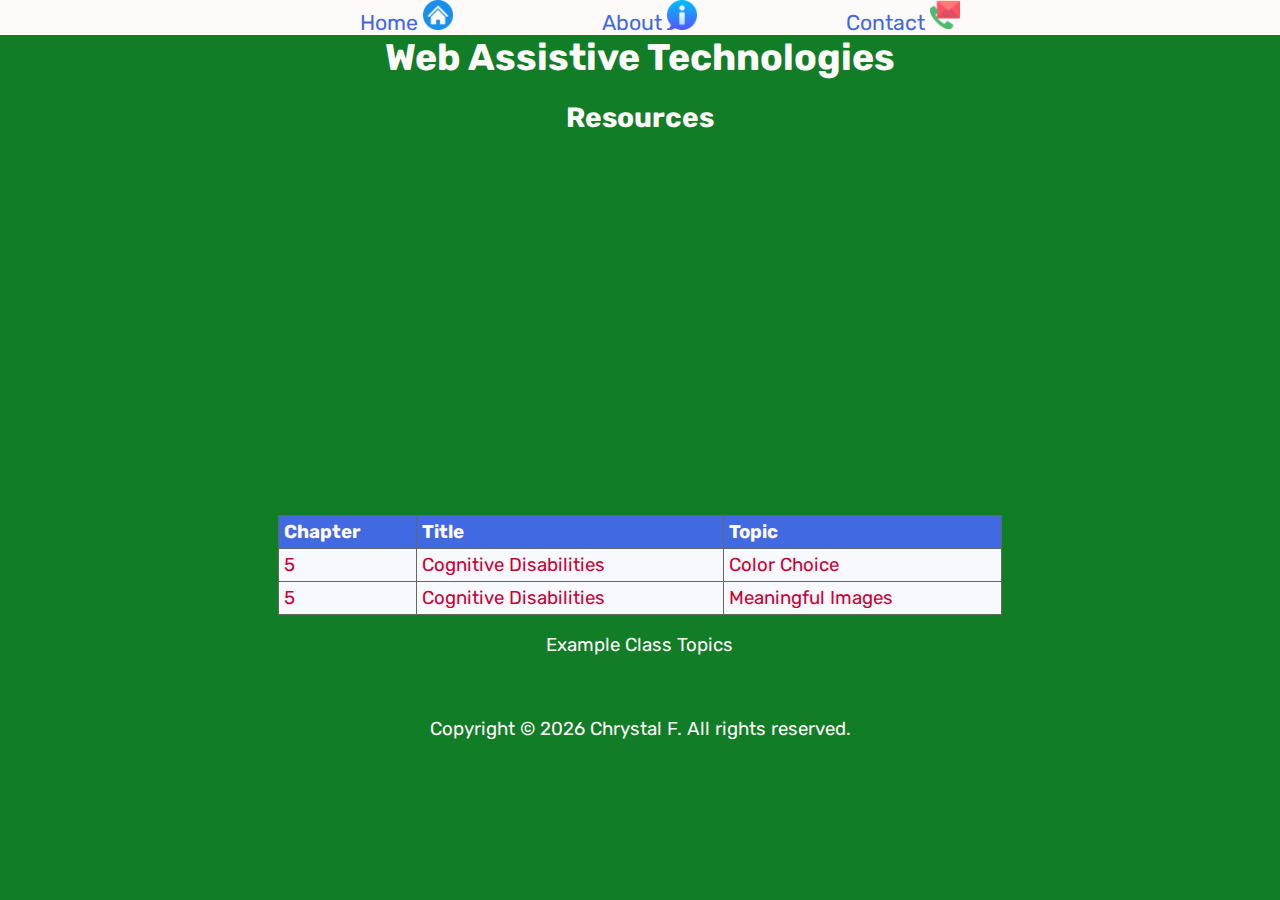
<file: index.html>
<!DOCTYPE html>
<html lang="en">
<head>
<meta charset="utf-8">
<meta name="viewport" content="width=device-width, initial-scale=1.0">
<link rel="stylesheet" href="./css/style.css">
<link rel="preconnect" href="https://fonts.googleapis.com">
<link rel="preconnect" href="https://fonts.gstatic.com" crossorigin>
<link href="https://fonts.googleapis.com/css2?family=Rubik:wght@300&display=swap" rel="stylesheet">
<title>Home</title>
</head>
<body>
<header>
 <nav>
 <ul>
  <li><a href="index.html">Home <img src="images/home-icon.png" class="image2" alt="Home navigation icon showing house in circle"></a></li>  
  <li><a href="about.html">About <img src="images/about-icon.png" class="image2" alt="About navigation icon showing letter i for information in speech balloon"></a></li>   
  <li><a href="contact.html">Contact <img src="images/contact-icon.png" class="image2" alt="Contact navigation showing phone and envelope"></a></li>
 </ul>
</nav>
</header>
<main>
<h1>Web Assistive Technologies</h1><br>
<h2>Resources</h2><br><br>
<div class="content"><iframe width="560" height="315" src="https://www.youtube.com/embed/4xv2iWE6rBY" title="YouTube video player" allowfullscreen></iframe></div><br>
<table>
    <tr>
        <th scope="col" class="bold">Chapter</th>
        <th scope="col" class="bold">Title</th>
        <th scope="col" class="bold">Topic</th>       
    </tr>
    <tr>
        <th scope="row" class="bgcolor">5</th>
        <td class="bgcolor">Cognitive Disabilities</td>
        <td class="bgcolor">Color Choice</td>        
    </tr>
    <tr>
        <th scope="row" class="bgcolor">5</th>
        <td class="bgcolor">Cognitive Disabilities</td>
        <td class="bgcolor">Meaningful Images</td>
    </tr>
</table>
<table summary="A list displaying example class topics, showing textbook chapter numbers with their titles and topics" class="center"><caption>Example Class Topics</caption>
</table><br>
<script src="js/updateYear.js"></script><br>
<footer></footer>
</main>
</body>
</html>
</file>
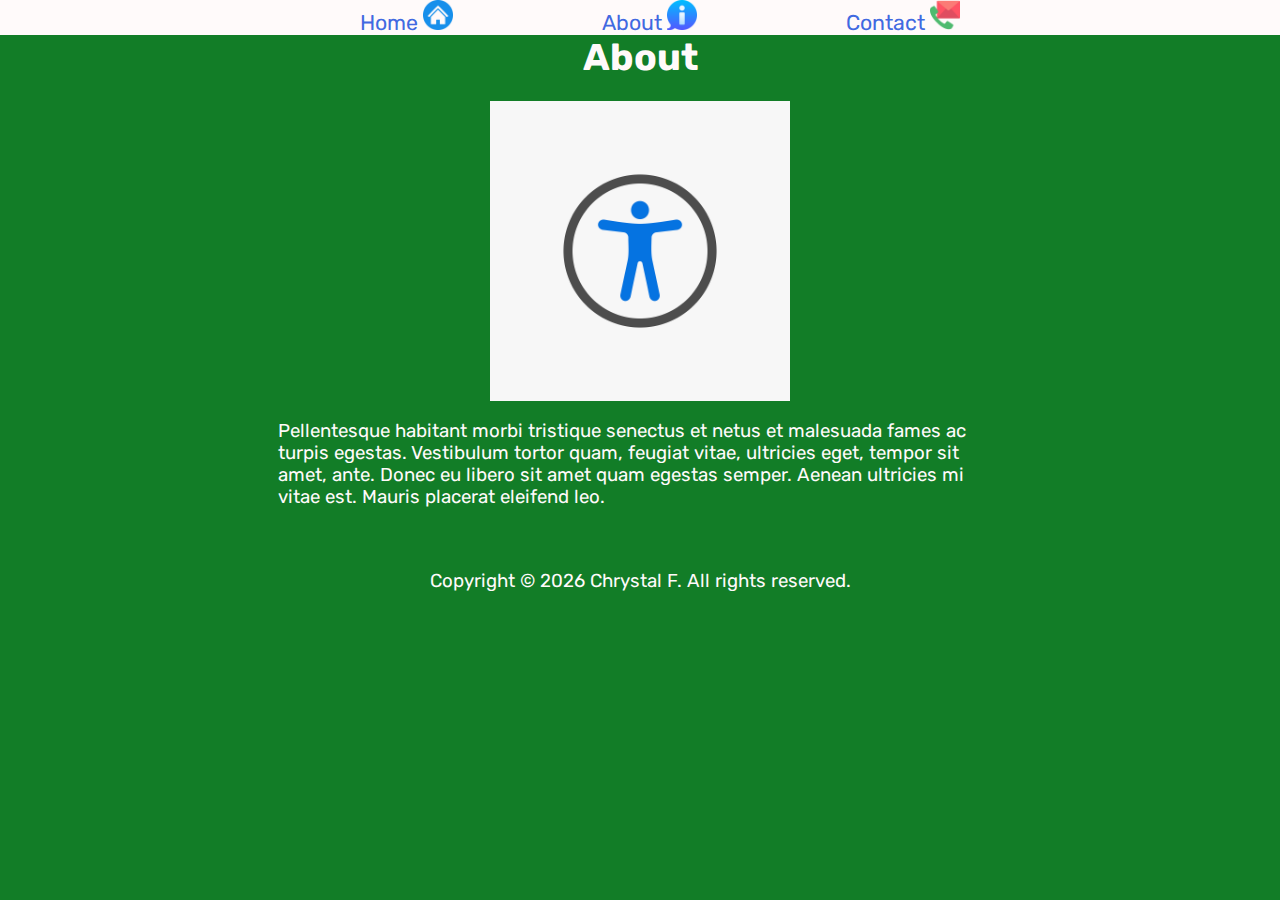
<file: about.html>
<!DOCTYPE html>
<html lang="en">
<head>
<meta charset="utf-8">
<meta name="viewport" content="width=device-width, initial-scale=1.0">
<link rel="stylesheet" href="./css/style.css">
<link rel="preconnect" href="https://fonts.googleapis.com">
<link rel="preconnect" href="https://fonts.gstatic.com" crossorigin>
<link href="https://fonts.googleapis.com/css2?family=Rubik:wght@300&display=swap" rel="stylesheet">
<title>About</title>
</head>
<body>
<header>
 <nav>
 <ul>
  <li><a href="index.html">Home <img src="images/home-icon.png" class="image2" alt="Home navigation icon showing house in circle"></a></li>  
  <li><a href="about.html">About <img src="images/about-icon.png" class="image2" alt="About navigaton icon showing letter i for information in speech balloon"></a></li>   
  <li><a href="contact.html">Contact <img src="images/contact-icon.png" class="image2" alt="Contact navigation icon showing phone and envelope"></a></li>
 </ul>
</nav>
</header>
<main>
<h1>About</h1><br>
<img src="images/universal-access.png" class="image1" alt="Universal access human image">
<div class="content"><p>
        Pellentesque habitant morbi tristique senectus et netus et malesuada fames ac turpis egestas. 
    Vestibulum tortor quam, feugiat vitae, ultricies eget, tempor sit amet, ante. 
    Donec eu libero sit amet quam egestas semper. 
    Aenean ultricies mi vitae est. Mauris placerat eleifend leo.
<br>
</p></div><br>
<script src="js/updateYear.js"></script><br>
<footer></footer>
</main>
</body>
</html>
</file>
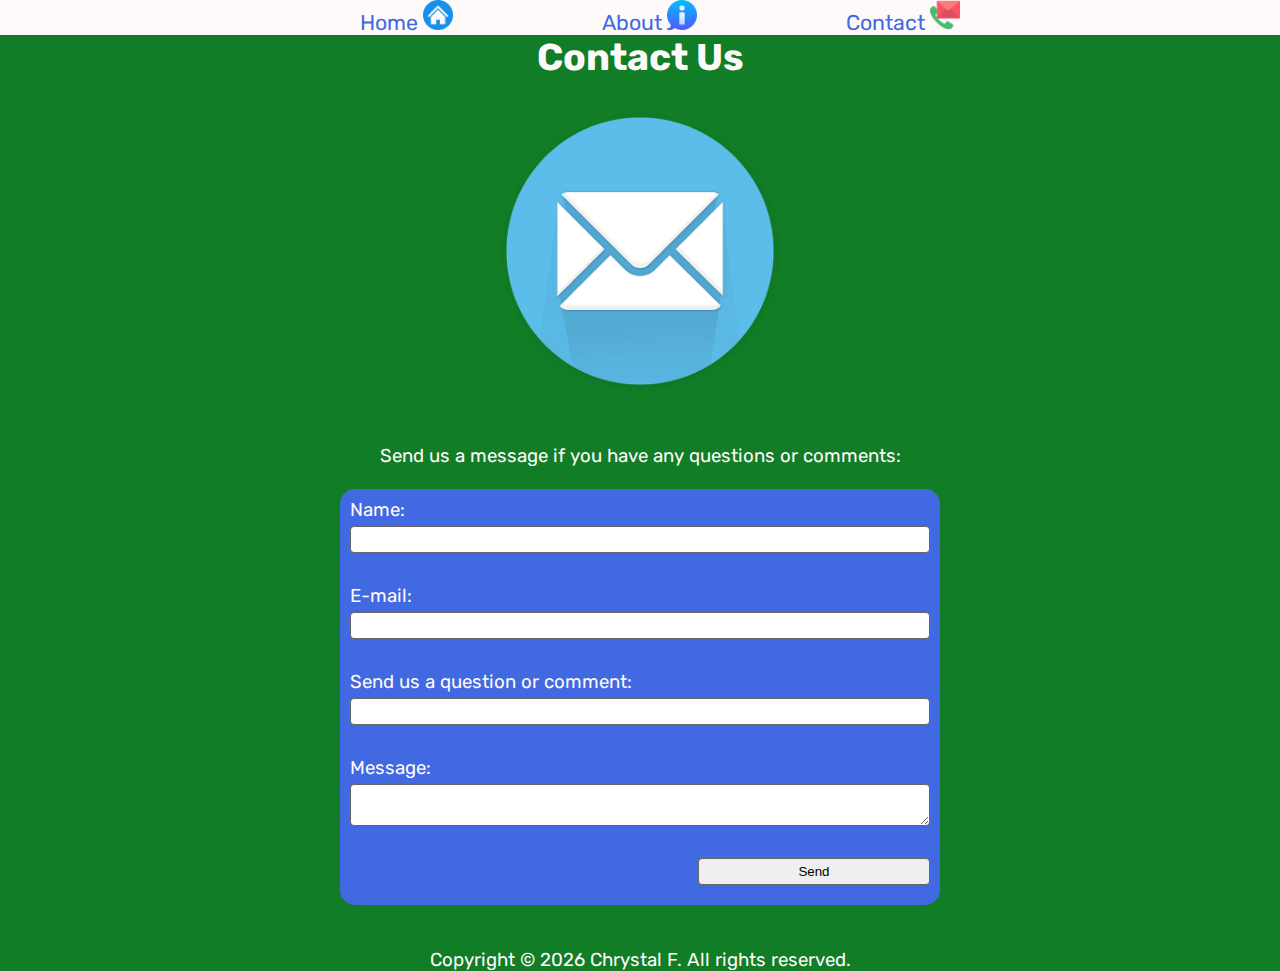
<file: contact.html>
<!DOCTYPE html>
<html lang="en">
<head>
<meta charset="utf-8">
<meta name="viewport" content="width=device-width, initial-scale=1.0">
<link rel="stylesheet" href="./css/style.css">
<link rel="preconnect" href="https://fonts.googleapis.com">
<link rel="preconnect" href="https://fonts.gstatic.com" crossorigin>
<link href="https://fonts.googleapis.com/css2?family=Rubik:wght@300&display=swap" rel="stylesheet">
<title>Contact</title>
</head>
<body>
<header>
 <nav>
 <ul>
  <li><a href="index.html">Home <img src="images/home-icon.png" class="image2" alt="Home navigation icon showing house in circle"></a></li>  
  <li><a href="about.html">About <img src="images/about-icon.png" class="image2" alt="About navigation icon showing letter i for information in speech balloon"></a></li>   
  <li><a href="contact.html">Contact <img src="images/contact-icon.png" class="image2" alt="Contact navigation icon showing phone and envelope"></a></li>
 </ul>
</nav>
</header>
<main>
<h1>Contact Us</h1><br>
<img src="images/Email.png" class="image1" alt="Email messaging Envelope"><br><br>
<div id="msg">Send us a message if you have any questions or comments:</div><br>
<div class="content">
     <form method="post" action="https://webdevbasics.net/scripts/demo.php">
       <label for="myName">Name:</label>
         <input type="text" name="myName" id="myName" required><br>
       <label for="myEmail">E-mail:</label>
         <input type="email" name="myEmail" id="myEmail" required><br>
       <label for="myOptions">Send us a question or comment:</label>
         <input type="text" name="myOptions" id="myOptions" list="options" required><br>
           <datalist id="options">
             <option value="Message" label="Question">
             <option value="Message" label="Comment">
           </datalist>
       <label for="myMessages">Message:</label>
         <textarea name="myMessages" id="myMessages" required></textarea><br>
        <div id="mySubmit">
          <input type="submit" value="Send">
        </div>
     </form>
</div>
<br>
<script src="js/updateYear.js"></script><br>
<footer></footer>
</main>
</body>
</html>
</file>
<file: css/style.css>
* {box-sizing: border-box;}
body {margin: 0;
      background-color: #127D27;
      color: #FFFAFA;
      font-family: 'Rubik', sans-serif;
      font-size: 14pt;}
main {margin: 0;
      padding-left: 2em;
      padding-right: 2em;
      display: block;
      width: 100%;}
header, h1, h2, h3 {margin: 0;
        color: #FFFAFA;
        text-align: center;
        }
nav {list-style-type: none;
      display: flex;
      flex-flow: row wrap;
      height: auto;
      padding: 0;  
      background-color: #FFFAFA;}
nav a {text-decoration: none;
       display: inline-block;
       top: 0;}
nav a:link {text-decoration: none; color: #4169E1;}
nav a:visited {text-decoration: none; color: #4169E1;}
nav a:hover {text-decoration: none; color: #CC0033;}
nav ul {list-style-type: none;
        display: flex;
        flex-direction: column;
        justify-content: space-between;
        align-items: center;
        font-size: 16pt;
        margin: auto;
        width: 50%;
        top: 0;
        z-index: 9999;}
nav li {display: inline-block;
        }
table {width: 60%;
       margin: auto;
       border: 1px solid #666666;
       border-collapse: collapse;
       margin-bottom: 1em;}
td, th {padding: 5px;
        border: 1px solid #666666;
        color: #CC0033;
        font-weight: normal;
        text-align: left;}
.bold {font-weight: bold;
       background-color: #4169E1;
       color: #FFFAFA;}
.bgcolor {background-color: #F8F8FF;}
.center {margin-left: auto;
         margin-right: auto;}
.content {text-align: left;
          display: flex;
          justify-content: center;
          margin: auto;
          width: 60%;}
#msg {display: flex;
   justify-content: center;}
form {
        display: flex;
        flex-flow: column;
        height: auto;
        margin: 0 auto;
        background-color: #4169E1;
        padding: 10px;
        max-width: 600px; 
        width: 100%; 
        border-radius: 15px;
      }
      
label {
        text-align: left; 
        margin-bottom: 5px;
      }
      
form input,
      select,
      textarea {
        width: 100%; 
        margin-bottom: 10px; 
        padding: 5px;
        border: 1px solid #666666;
        border-radius: 4px;
      }
      
form input:focus,
      select:focus,
      textarea:focus {
        border: 1px solid #ff0000;
        transition: border 0.3s ease;
      }
#mySubmit {display: flex;
           justify-content: flex-end;
           margin-left: auto;
           text-align: center;
           width: 40%;}
.image1 {display: block;
     margin-left: auto;
     margin-right: auto;
     width:300px;}
.image2 {height: 30px;
         width: 30px;}
iframe {border: 0px;}
footer {display: flex;
        flex-direction: column;
        justify-content: center;
        bottom: 0;}


@media only screen and (min-width: 900px) {
        nav ul {
        flex-direction: row;
        align-items: start;
        width: 50%; 
        }
        footer {
                flex-direction: row;
                width: 100%;
        }
}
</file>
